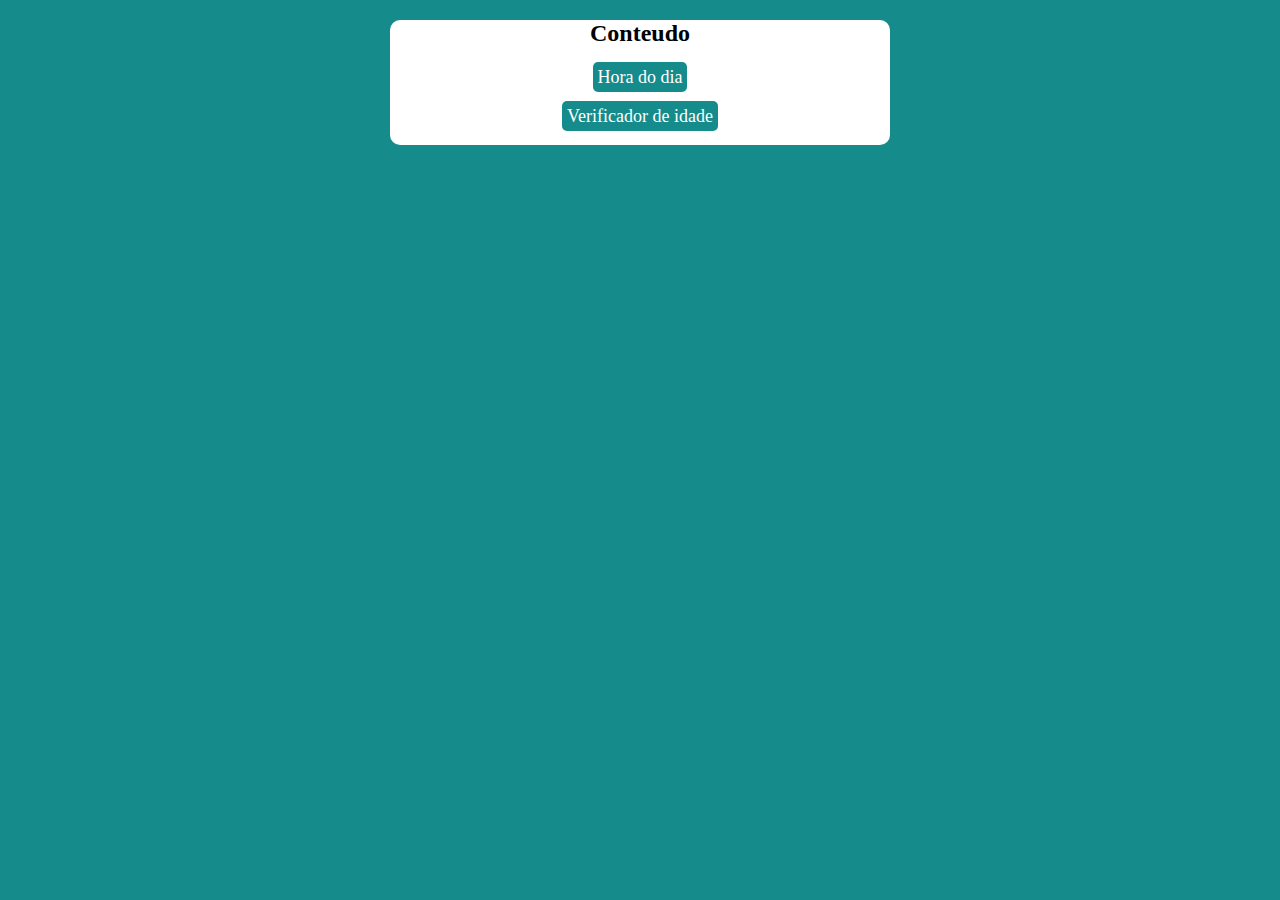
<file: index.html>
<!DOCTYPE html>
<html lang="pt-br">
<head>
  <meta charset="UTF-8">
  <meta http-equiv="X-UA-Compatible" content="IE=edge">
  <meta name="viewport" content="width=device-width, initial-scale=1.0">
  <link rel="stylesheet" href="style.css">
  <title>Atividade JS</title>
</head>
<body>
  <div id="Conteudo">
    <h2>Conteudo</h2>
    
    <a  class="button" href="./hora/hora.html" >Hora do dia</a>
    <br><br>
    <a class="button" href="./idade/idade.html">Verificador de idade</a>
    <br><br>

  </div>
  
</body>
</html>
</file>
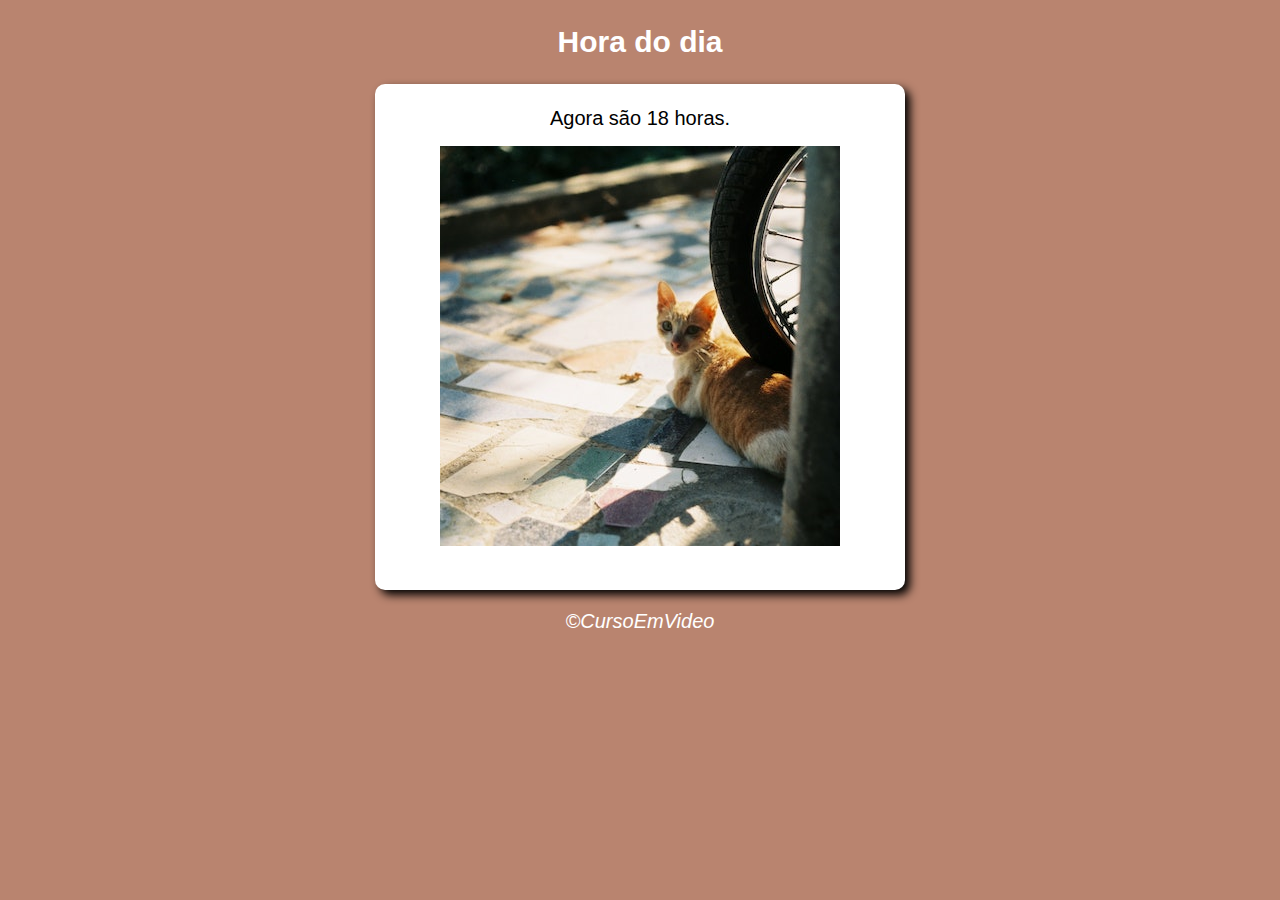
<file: hora/hora.html>
<!DOCTYPE html>
<html lang="en">
<head>
    <meta charset="UTF-8">
    <meta name="viewport" content="width=device-width, initial-scale=1.0">
    <link rel="stylesheet" href="style.css">
    <title>Hora do Dia</title>
</head>
<body onload="carregar()">
    <header>
        <h2>Hora do dia</h2>
    </header>

    <section>
        <div id="msg">
            Aqui aparece a mensagem
        </div>

        <div id="foto">
            <img id="img" src="FotoManha.jpg" alt="Foto do dia">
        </div>
        <div>

        </div>
    </section>
    <footer>
        <p>&copy;CursoEmVideo</p>
    </footer>
    <script src="script.js"></script>
</body>
</html>
</file>
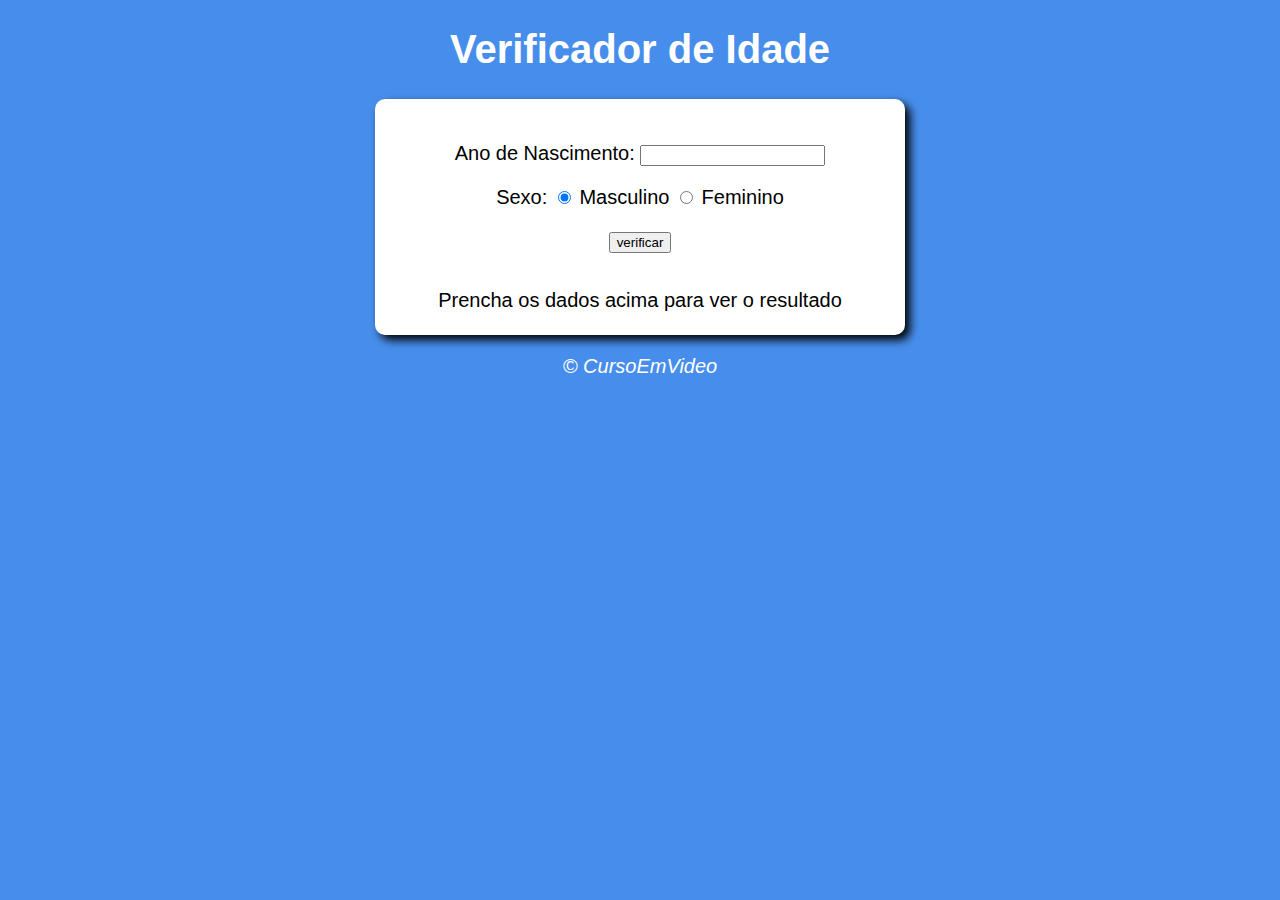
<file: idade/idade.html>
<!DOCTYPE html>
<html lang="en">
<head>
    <meta charset="UTF-8">
    <meta name="viewport" content="width=device-width, initial-scale=1.0">
    <link rel="stylesheet" href="style.css">
    <title>Verificador da Idade</title>
</head>
<body>
    <header>
        <h1>Verificador de Idade</h1>
    </header>
    <section>
        <div>
            <p>Ano de Nascimento:
                <input type="number" name="txtano" id="txtano">
            </p>
            <p>Sexo:
                <input type="radio" name="radesex" id="mas" checked>
                <label for="mas">Masculino</label>
                <input type="radio" name="radesex" id="fem" >
                <label for="fem">Feminino</label>
            </p>
            <p>
                <input type="button" value="verificar" onclick="calcular()">
            </p>
        </div>
        <div id="res">
            Prencha os dados acima para ver o resultado
        </div>
    </section>
    <footer>
        <p>&copy; CursoEmVideo</p>
    </footer>
    <script src="script.js"></script>
</body>
</html>
</file>
<file: style.css>
body{
    margin: 0;
    padding: 0;
    background-color: rgb(21, 139, 139);
}
#Conteudo{
    border-radius: 10px;
    text-align: center;
    max-width: 500px;
    margin: auto;
    background-color: white;
}
.button{
    padding: 5px;
    font-size: 18px;
    text-decoration: none;
    color: white;
    border-radius: 5px;
    background-color: rgb(21, 139, 139);

}
</file>
<file: hora/style.css>
body{
    font: normal 15pt Arial;
    background-color: rgb(71, 142, 236);
}

header{
    color: white;
    text-align: center;
}

section{
    background-color: white;
    border-radius: 10px;
    padding: 15px;
    width: 500px;
    margin:auto;
    box-shadow: 5px 5px 10px black;
}
div{
    text-align:  center;
    padding: 8px;
}
footer{
    color: white;
    text-align: center;
    font-style: italic;
}
</file>
<file: idade/style.css>
body{
    font: normal 15pt Arial;
    background-color: rgb(71, 142, 236);
}

header{
    color: white;
    text-align: center;
}

section{
    background-color: white;
    border-radius: 10px;
    padding: 15px;
    width: 500px;
    margin:auto;
    box-shadow: 5px 5px 10px black;
}
div{
    text-align:  center;
    padding: 8px;
}
footer{
    color: white;
    text-align: center;
    font-style: italic;
}
img{
    border-radius: 60%;
}
</file>
